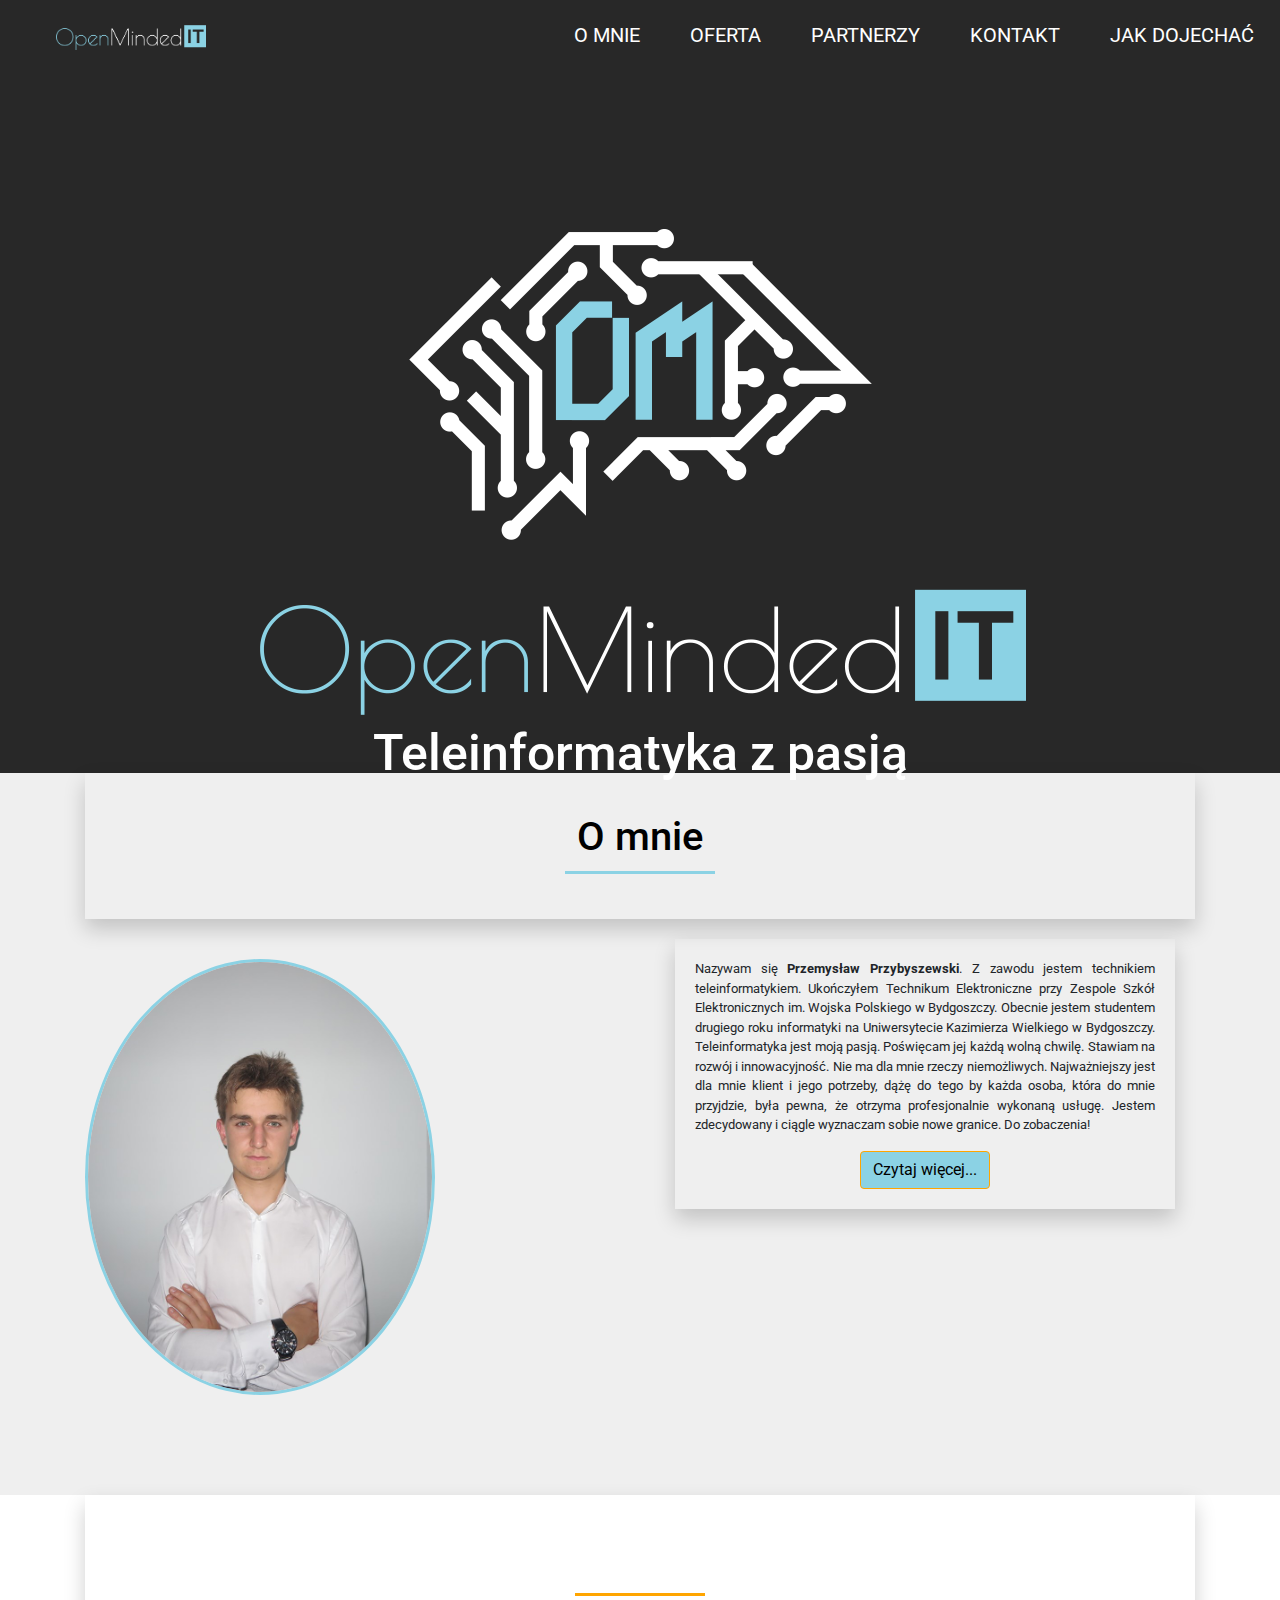
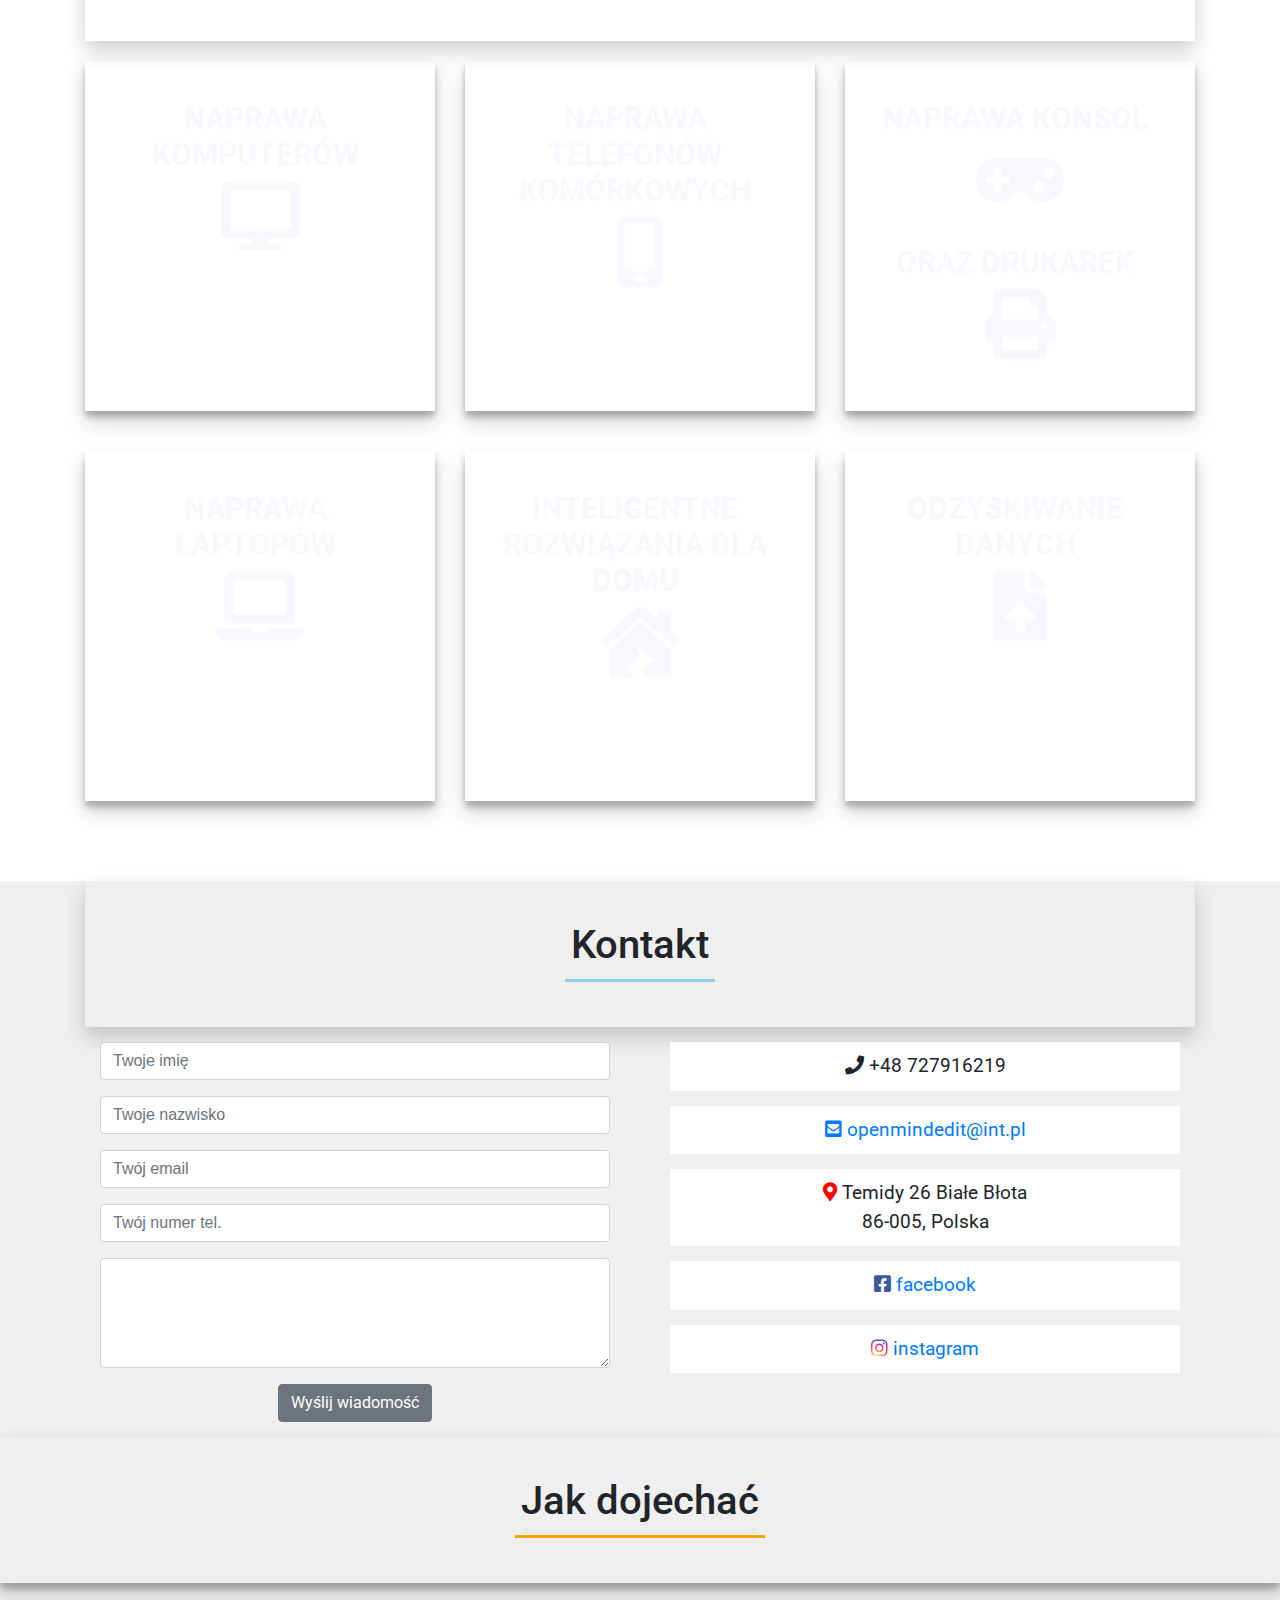
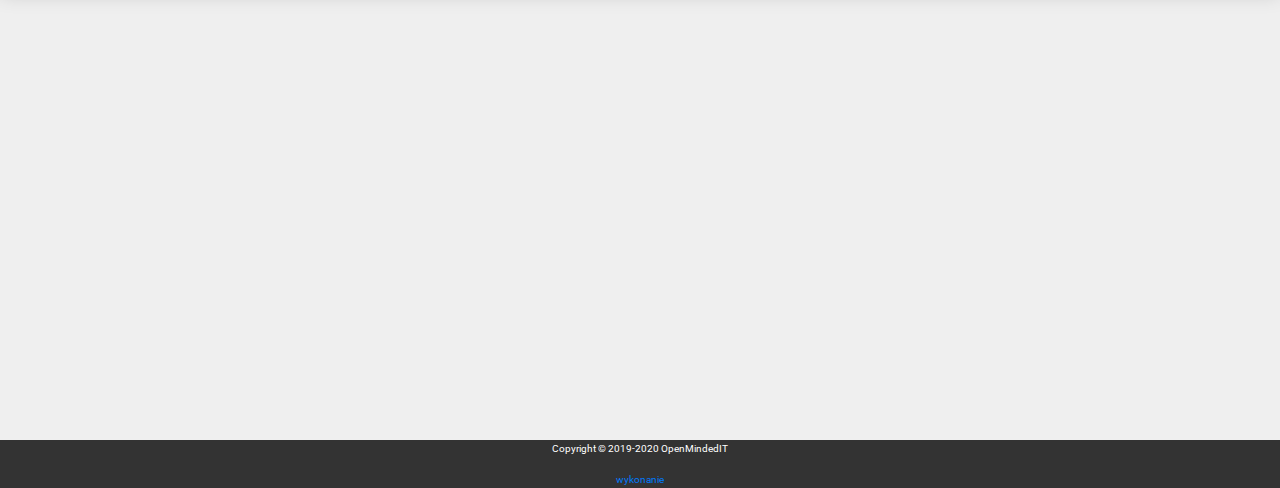
<file: index.html>
<!DOCTYPE html>
<html lang="pl">
    <head>
        <meta charset="utf-8">
        <meta name="viewport" content="width=device-width, initial-scale=1">
        <link rel="shortcut icon" href="img/page_logo.png" type="image/x-icon">
        <title>OpenMindedIT</title>
        <link rel="stylesheet" type="text/css" href="style.css">
        <link rel="stylesheet" href="https://stackpath.bootstrapcdn.com/bootstrap/4.3.1/css/bootstrap.min.css">
        <link rel="stylesheet" href="https://stackpath.bootstrapcdn.com/font-awesome/4.7.0/css/font-awesome.min.css">
        <link rel="stylesheet" href="https://use.fontawesome.com/releases/v5.7.2/css/all.css">
        <script src="https://code.jquery.com/jquery-3.3.1.slim.min.js"></script>
        <script src="https://cdnjs.cloudflare.com/ajax/libs/popper.js/1.14.7/umd/popper.min.js"></script>
        <script src="https://stackpath.bootstrapcdn.com/bootstrap/4.3.1/js/bootstrap.min.js"></script>
        
    
        <body>
            <section id="header">
                
                    <nav class="navbar navbar-expand-lg navbar-light">
                      <a class="navbar-brand" href="#main"><img src="img/logo.png" alt="brand"></a>
                      <button class="navbar-toggler ml-auto" id="navbartoggler" type="button" data-toggle="collapse" data-target="#navbarNav" aria-controls="navbarNav" aria-expanded="false">
                        <i class="fa fa-bars"></i>
                      </button>
                      <div class="collapse navbar-collapse" id="navbarNav">
                        <ul class="navbar-nav ml-auto text-right">
                          <li class="nav-item">
                            <a class="nav-link" href="#about">O MNIE</a>
                          </li>
                          <li class="nav-item">
                            <a class="nav-link" href="#services">OFERTA</a>
                          </li>
                          <li class="nav-item">
                            <a class="nav-link" href="#">PARTNERZY</a>
                          </li>
                          <li class="nav-item">
                            <a class="nav-link" href="#contact">KONTAKT</a>
                              </li>
                                 <li class="nav-item">
                                <a class="nav-link" href="#map-title">JAK DOJECHAĆ</a>
                                  </li>
                            </ul>
                          </div>
                </nav>
            </section>
    <!-- main -->
            <section id="main">
                <div class="background">
                    <center><img src="img/background.png"></center>
                    <h1>Teleinformatyka z pasją</h1>
                </div>
            </section>
            
    <!-- about me -->
            <section id="about">
               <div class="container">
                   <div class="about-title">
                
                       <h1> O mnie </h1>
                   </div>
                   
                   <div class="row">
                       <div class="col-md-6">
                           <div class="profile">
                           <img src="img/profilepicture.jpg" alt="aboutme_picture">
                        </div>
                       </div>
                       
                       <div class="col-md-6">
                           <div class="aboutme">
                               <p> Nazywam się <b>Przemysław Przybyszewski</b>. Z zawodu jestem technikiem teleinformatykiem. Ukończyłem Technikum Elektroniczne przy Zespole Szkół  Elektronicznych im. Wojska Polskiego w Bydgoszczy. Obecnie jestem studentem drugiego roku informatyki na Uniwersytecie Kazimierza Wielkiego w Bydgoszczy. Teleinformatyka jest moją pasją. Poświęcam jej każdą wolną chwilę. Stawiam na rozwój i innowacyjność. Nie ma dla mnie rzeczy niemożliwych. Najważniejszy jest dla mnie klient i jego potrzeby, dążę do tego by każda osoba, która do mnie przyjdzie, była pewna, że otrzyma profesjonalnie wykonaną usługę. Jestem zdecydowany i ciągle wyznaczam sobie nowe granice.  Do zobaczenia! </p>
                           
                            <!-- Button trigger modal -->
                               <div class="button_readmore">
                            <button type="button" class="btn btn-primary readmore" data-toggle="modal" data-target="#exampleModal">
                              Czytaj więcej...
                            </button>
                               </div>

                            <!-- Modal -->
                            <div class="modal fade" id="exampleModal" tabindex="-1" role="dialog" aria-labelledby="exampleModalLabel" aria-hidden="true">
                              <div class="modal-dialog modal-dialog-centered"  role="document">
                                <div class="modal-content">
                                  <div class="modal-header">
                                    <h5 class="modal-title ml-auto">O mnie</h5>
                                    <button type="button" class="close" data-dismiss="modal" aria-label="Close">
                                      <span aria-hidden="true">&times;</span>
                                    </button>
                                  </div>
                                  <div class="modal-body">
                                   Za pierwszy poważny cel ustanowiłem sobie rozpoczęcie własnej działalności gospodarczej i oto jestem, spełniam moje marzenia. Nigdy nie widziałem siebie jako zwykłego pracownika w szarej firmie XYZ, która niszczyłaby moją kreatywność. Właśnie dlatego jestem zarówno pracownikiem jak i pracodawcą, ustalam zasady i reguły gry. Umiejętnościami oraz kompetencjami buduję wizerunek mojej firmy od podstaw. W razie wątpliwości lub pytań napisz do mnie.
                                  </div>
                                  <div class="modal-footer">
                                    
                                  </div>
                                </div>
                              </div>
                            </div>
                           </div>
                       </div>
                   </div>
    
                </div>
            </section>
    <!-- services -->
            
      <section id="services">
            <div class="container">

                   <div class="services-title">
                    <h1> Oferta </h1>
                    </div>
                    <div class="row">
                        <div class="col-md-4">
                            <div class="servicebox" onclick="">
                                
                                  <div class="flip-card-inner">
                                    <div class="flip-card-front">
                                <div class="service-icon">
                                    <h3 class="title">Naprawa komputerów</h3><br/>
                                    <i class="fas fa-desktop"></i>
                                </div>
                                        <div class="despriction">
                               <br/>
                                <br/>
                                        </div>
                            </div>
                             <div class="flip-card-back">
                            <h1>Przykładowy cennik usług</h1> 
                            <ul>
                            <li> 1. Wymiana obudowy <strong>150zł</strong></li>
                           <li> 2. Wymiana płyty głównej <strong>120zł</strong></li> 
                           <li> 3. Wymiana procesora <strong>80zł</strong></li>
                           <li> 4. Wymiana dysku twardego/napędu <strong>50zł</strong></li>
                            <li> 5. Wymiana zasilacza <strong>50zł</strong></li> 
                            <li>  6. Wymiana uszkodzonej pamięci RAM <strong>60zł</strong></li>
                            <li> 7. Montaż pamięci RAM <strong>20zł</strong></li> 
                           <li> 8. Formatowanie dysku twardego <strong>30zł</strong> </li>  
                            <li> 9. Złożenie komputera z części klienta <strong>120zł</strong> </li> 
                            <li> 10. Instalowanie systemu operacyjnego <strong>100zł</strong> </li> 
                            <li> 11. Czyszczenie wnętrza komputera <strong>150zł</strong></li> 
                            </ul>
                        </div>
                        </div>
                        </div>
                        </div>
                        
                           <div class="col-md-4">
                            <div class="servicebox" onclick="">
                                
                                  <div class="flip-card-inner">
                                    <div class="flip-card-front">
                                <div class="service-icon">
                                    <h3 class="title">Naprawa telefonów komórkowych</h3><br/>
                                 <i class="fas fa-mobile-alt"></i>
                                </div>
                                        <div class="despriction">
                               <br/>
                                <br/>
                                        </div>
                            </div>
                             <div class="flip-card-back">
                            <h1>Przykładowy cennik usług</h1> 
                            <ul>
                            <li>1. Punkt pierwszy</li>
                            <li>2. Punkt drugi</li>
                            <li>3. Punkt trzeci</li>
                            <li>4. Punkt pierwszy</li>
                            <li>5. Punkt drugi</li>
                            <li>6. Punkt trzeci</li>
                            <li>7. Punkt pierwszy</li>
                            <li>8. Punkt drugi</li>
                            <li>9. Punkt trzeci</li>
                            <li>10. Punkt pierwszy</li>
                            <li>11. Punkt drugi</li>
                            <li>12. Punkt trzeci</li>
                            </ul>
                        </div>
                        </div>
                        </div>
                        </div>
                        
                           <div class="col-md-4">
                            <div class="servicebox" onclick="">
                                
                                  <div class="flip-card-inner">
                                    <div class="flip-card-front">
                                <div class="service-icon">
                                    <h3 class="title">Naprawa konsol</h3><br/>
                                    <center><i class="fas fa-gamepad"></i></center>
                                </div> 
                                        <div class="service-icon">
                                    <h3 class="title">Oraz drukarek</h3><br/>
                                    <center><i class="fas fa-print"></i></center>
                                </div>
                                        <div class="despriction">
                               <br/>
                                <br/>
                                        </div>
                            </div>
                             <div class="flip-card-back">
                            <h1>Przykładowy cennik usług</h1> 
                            <ul>
                           <li> 1. Regeneracja kartridża <strong>30zł</strong></li>
                            <li> 2. Naprawa drukarki <strong>cena</strong> do uzgodnienia
                            <li> 3. Wymiana lasera od <strong>100zł</strong></li>
                            <li> 4. Wymiana napędu od <strong>180zł</strong></li>
                            <li> 5. Wymiana portu HDMI <strong>200zł</strong></li>
                            <li> 6. Wymiana układu HDMI <strong>200zł</strong></li>
                            <li> 7. Wymiana zasilacza <strong>130zł</strong></li>
                            <li> 8. Czyszczenie konsol od <strong>80zł</strong> </li>
                            <li> 9. Naprawa kontrolerów od <strong>30zł</strong> </li>
                            </ul>
                        </div>
                        </div>
                        </div>
                        </div>
                        
                          <div class="col-md-4">
                            <div class="servicebox" onclick="">
                                
                                  <div class="flip-card-inner">
                                    <div class="flip-card-front">
                                <div class="service-icon">
                                    <h3 class="title">Naprawa laptopów</h3><br/>
                                    <center><i class="fas fa-laptop"></i></center>
                                </div>
                                        <div class="despriction">
                               <br/>
                                <br/>
                                        </div>
                            </div>
                             <div class="flip-card-back">
                            <h1>Przykładowy cennik usług</h1> 
                            <ul>
                           <li> 1. Czyszczenie laptopa <strong>120zł</strong> </li>
                           <li> 2. Instalacja systemu operacyjnego <strong>100zł</strong></li>
                           <li> 3. Wymiana klawiatury 50zł <strong>50zł</strong></li>
                           <li> 4. Wymiana napędu <strong>60zł</strong></li>
                           <li> 5. Wymiana dysku twardego <strong>50zł</strong> </li>
                           <li> 6. Wymiana matrycy <strong>400zł</strong></li>
                           <li> 7. Naprawa podświetlenia matrycy <strong>190zł</strong></li>
                           <li> 8. Wymiana gniazd zasilania, USB/LAN/HDMI <strong>150zł</strong></li>
                           <li> 9. Naprawa zasilacza <strong>65zł</strong></li>
                           <li> 10. Wymiana pamięci RAM <strong>50zł</strong> </li>
                           
                            </ul>
                        </div>
                        </div>
                        </div>
                        </div>
                        
                          
                         <div class="col-md-4">
                            <div class="servicebox" onclick="">
                                
                                  <div class="flip-card-inner">
                                    <div class="flip-card-front">
                               <div class="service-icon">
                                    <h3 class="title">Inteligentne rozwiązania dla domu</h3><br/>
                                    <i class="fas fa-house-damage"></i>
                                </div>
                                        <div class="despriction">
                               <br/>
                                <br/>
                                        </div>
                            </div>
                             <div class="flip-card-back">
                            <h1>Przykładowy cennik usług</h1> 
                            <ul>
                            <li><strong>Cena</strong> do uzgodnienia z klientem.</li>
                                 </ul>
                        </div>
                        </div>
                        </div>
                        </div>
                        
                    <div class="col-md-4">
                            <div class="servicebox" onclick="">
                                
                                  <div class="flip-card-inner">
                                    <div class="flip-card-front">
                                <div class="service-icon">
                                    <h3 class="title">Odzyskiwanie danych</h3><br/>
                                    <i class="fas fa-file-upload"></i>
                             
                                </div>
                                        <div class="despriction">
                               <br/>
                                <br/>
                                        </div>
                            </div>
                             <div class="flip-card-back">
                            <h1>Przykładowy cennik usług</h1> 
                            <ul>
                           <li> 1. Utraconych z dysku twardego <strong>100zł</strong> </li>
                            <li> 2. Utraconych z pendrive <strong>80zł</strong> </li>
                            <li> 3. Utraconych z karty pamięci <strong>80zł</strong> </li>
                            <li> 4. Utraconych z pamięci telefonu <strong>100zł</strong> </li>
                            </ul>
                        </div>
                        </div>
                        </div>
                        </div>
                </div>        
         </div>
            </section>
                
       
            <!--contact-->
            <section id="contact">
            <div class="container">
                <div class="contact-title">
                <h1> Kontakt </h1>
                </div>
                <div class="row">
                    <div class="col-md-6">
                        <form class="contact-form" action="php/contact.php">
                            <div class="form-group">
                                <input type="text" class="form-control" placeholder="Twoje imię" style="font-family: 'Archivo Narrow', sans-serif; font-weight: normal; font-style: normal; ;">
                                
                            </div>
                            <div class="form-group">
                                <input type="text" class="form-control" placeholder="Twoje nazwisko" style="font-family: 'Archivo Narrow', sans-serif; font-weight: normal; font-style: normal; ;">
                                
                            </div>
                            <div class="form-group">
                                <input type="text" class="form-control" placeholder="Twój email" style="font-family: 'Archivo Narrow', sans-serif; font-weight: normal; font-style: normal; ;">
                                
                            </div>
                            <div class="form-group">
                                <input type="text" class="form-control" placeholder="Twój numer tel." style="font-family: 'Archivo Narrow', sans-serif; font-weight: normal; font-style: normal; ;">
                                
                            </div>
                            <div class="form-group">
                                <textarea rows="4" class="form-control" style="font-family: 'Archivo Narrow', sans-serif; font-weight: normal; font-style: normal; ;"></textarea>
                            </div>
                            <div class="button">
                            <input type="submit" class="btn btn-secondary" data-toggle="tooltip" data-placement="right" title="click!" value="Wyślij wiadomość">
                            </div>
                        </form>
                        
                        
                    </div>
                    <div class="col-md-6 contact-info">
                        <div class="follow"><b> </b> <i class="fas fa-phone"></i> <a>+48 727916219</a> </div> 
                    <div class="follow"><b> </b> <a href="mailto:bartoszulc01@gmail.com?Subject=Kontakt"><i class="fas fa-envelope-square"></i> openmindedit@int.pl </a> </div>
                        <div class="follow"><b> </b> <i class="fas fa-map-marker-alt"></i><a> Temidy 26 Białe Błota<br/> 86-005, Polska </a> </div>
                        <div class="follow"> <b> </b><i class="fab fa-facebook-square"></i> <a href=""> facebook </a></div>
                        <div class="follow"> <b> </b><i class="fab fa-instagram"></i><a href=""> instagram</a></div>
                    </div>
                </div>
               
            </div>
                <div id="map-title">
                 <h1>
                        Jak dojechać
                    </h1>
                </div>
                <div class="map">
                    <iframe src="https://www.google.com/maps/embed?pb=!1m18!1m12!1m3!1d2395.8760395563913!2d17.904150315969456!3d53.094461201248926!2m3!1f0!2f0!3f0!3m2!1i1024!2i768!4f13.1!3m3!1m2!1s0x470312bb55e178db%3A0x119e3761dd04b646!2sTemidy%2026%2C%2086-005%20Bia%C5%82e%20B%C5%82ota!5e0!3m2!1spl!2spl!4v1568069162782!5m2!1spl!2spl" width="100%" height="450" frameborder="0" style="border:0;" allowfullscreen=""></iframe>
                </div>
        </section>
            <section id="footer">
                
            <div class="container text-center">
                <p>Copyright © 2019-2020 OpenMindedIT</p>
                <a href="http://bartoszulc.pl/">wykonanie</a>
            </div>

        </section>
     <script src="js/smooth-scroll.js"></script>
        <script>
	       var scroll = new SmoothScroll('a[href*="#"]');
            </script>
     
            <!--
            <script>
                
         var prevScrollpos = window.pageYOffset;
            window.onscroll = function() {
              var currentScrollPos = window.pageYOffset;
              if (prevScrollpos > currentScrollPos) {
                document.getElementById("header").style.top = "0";
              } else {
                document.getElementById("header").style.top = "-90px";
              }
              prevScrollpos = currentScrollPos;
            }  
            </script> 
            -->
        </body>
       
    </head>    
</html>
</file>
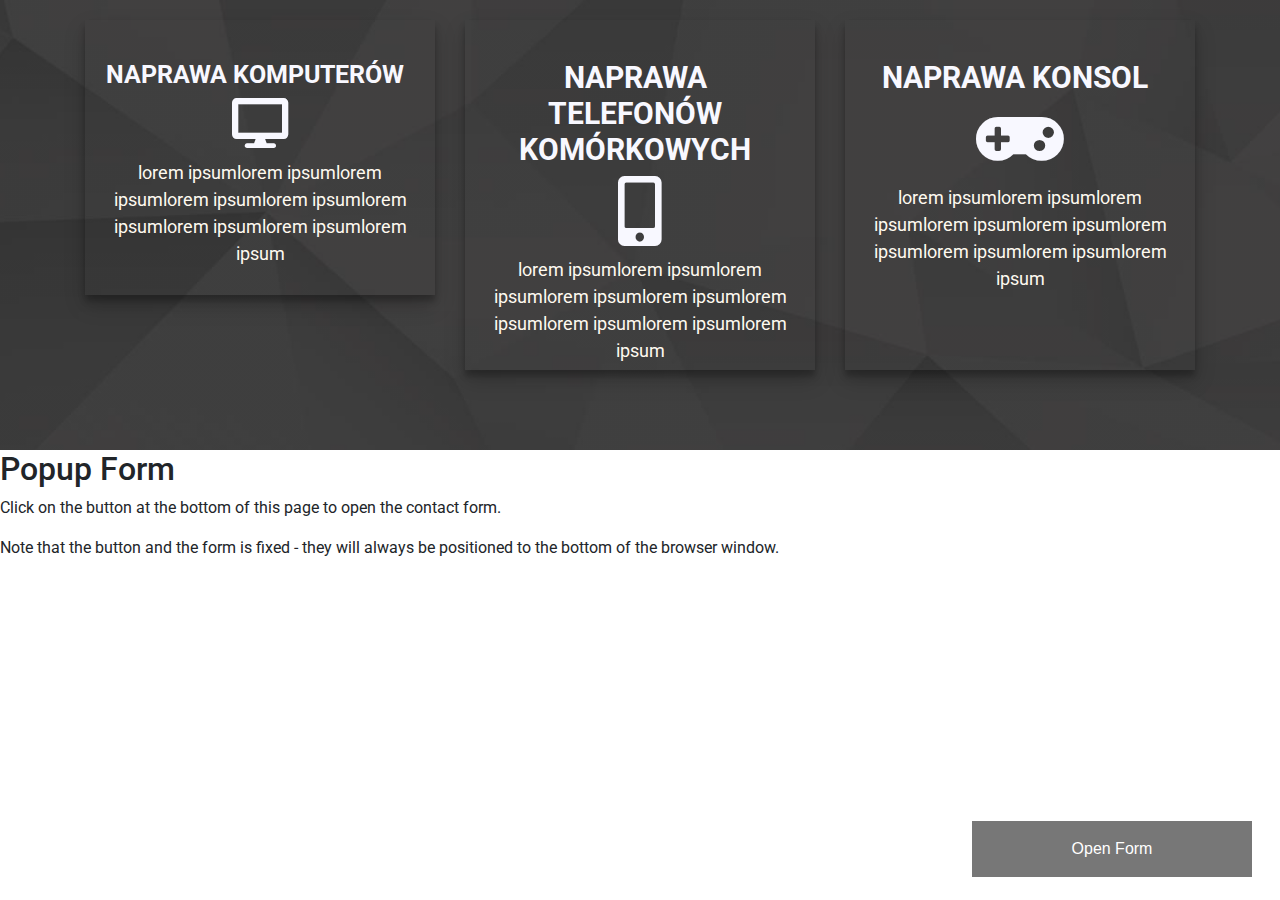
<file: test.html>
<!DOCTYPE html>
<html>
<head>
            <meta charset="utf-8">
        <meta name="viewport" content="width=device-width, initial-scale=1">
      
        <link rel="stylesheet" type="text/css" href="style.css">
        <link rel="stylesheet" href="https://stackpath.bootstrapcdn.com/bootstrap/4.3.1/css/bootstrap.min.css">
        <link rel="stylesheet" href="https://stackpath.bootstrapcdn.com/font-awesome/4.7.0/css/font-awesome.min.css">
        <link rel="stylesheet" href="https://use.fontawesome.com/releases/v5.7.2/css/all.css">
        <script src="https://code.jquery.com/jquery-3.3.1.slim.min.js"></script>
        <script src="https://cdnjs.cloudflare.com/ajax/libs/popper.js/1.14.7/umd/popper.min.js"></script>
        <script src="https://stackpath.bootstrapcdn.com/bootstrap/4.3.1/js/bootstrap.min.js"></script>
    
<meta name="viewport" content="width=device-width, initial-scale=1">
<style>
body {font-family: Arial, Helvetica, sans-serif;}
* {box-sizing: border-box;}

/* Button used to open the contact form - fixed at the bottom of the page */
.open-button {
  background-color: #555;
  color: white;
  padding: 16px 20px;
  border: none;
  cursor: pointer;
  opacity: 0.8;
  position: fixed;
  bottom: 23px;
  right: 28px;
  width: 280px;
}

/* The popup form - hidden by default */
.form-popup {
  display: none;
  position: fixed;
  bottom: 0;
  right: 15px;
  border: 3px solid #f1f1f1;
  z-index: 9;
}

/* Add styles to the form container */
.form-container {
  max-width: 300px;
  padding: 10px;
  background-color: white;
}

/* Full-width input fields */
.form-container input[type=text], .form-container input[type=password] {
  width: 100%;
  padding: 15px;
  margin: 5px 0 22px 0;
  border: none;
  background: #f1f1f1;
}

/* When the inputs get focus, do something */
.form-container input[type=text]:focus, .form-container input[type=password]:focus {
  background-color: #ddd;
  outline: none;
}

/* Set a style for the submit/login button */
.form-container .btn {
  background-color: #4CAF50;
  color: white;
  padding: 16px 20px;
  border: none;
  cursor: pointer;
  width: 100%;
  margin-bottom:10px;
  opacity: 0.8;
}

/* Add a red background color to the cancel button */
.form-container .cancel {
  background-color: red;
}

/* Add some hover effects to buttons */
.form-container .btn:hover, .open-button:hover {
  opacity: 1;
}
    
    #services
{
    background: linear-gradient(rgba(0,0,0,0.6),rgba(0,0,0,0.6)),url(img/background-services.jpg);
    background-position: center;
    background-attachment: fixed;
    background-size:cover;
  
}
#servicebox
{
    box-shadow: 0 10px 20px rgba(0,0,0,0.19), 0 6px 6px rgba(0,0,0,0.23);
    margin-top: 20px;
    padding: 20px;
    border-radius: 5px solid;
    text-align: center;
    overflow: hidden;
    z-index: 1;
    position: relative;
    margin-bottom: 20px;
    color:#f8f8ff;
   
    
    
}
#servicebox:before
{
    content: "";
    width: 100%;
    height: 100%;
    border-radius: 5px;
    background: #8bd2e4;
    position: absolute;
    top:0;
    left:-100%;
    z-index:-1;
    transition: all 0.5s ease 0s;
    
    
    
}
#servicebox:hover:before
{
    left:0;
}
#servicebox:after
{
    content:"";
    width:7px;
    height:0;
    border-radius: 5px;
    background: orange;
    position: absolute;
    top:0;
    left:0;
    transition: all 0.5s ease 0s;
    
    
}
#servicebox:hover:after
{
    height:100%;
    color:black;
}
#servicebox .service-icon
{
    
    margin-bottom: 10px;   
}

#servicebox .service-icon i
{
    font-size:50px;
    float:inherit;
    text-align: center;
    
}

#servicebox .title
{
    display:inline-block;
    font-size:25px;
    font-weight: bold;
    text-transform: uppercase;
    margin-right: 10px;
    text-align: center;
    margin-top: 20px;
    
}
.description
{
    font-size:18px !important;
    color:floralwhite;
}
</style>
</head>
<body>

    <section id="services">
                <div class="container">
                    <div class="row">
                        <div class="col-md-4">
                            <div id="servicebox" onmouseover="openForm()">
                                <div class="service-icon">
                                    <h3 class="title">Naprawa komputerów</h3><br/>
                                    <i class="fas fa-desktop"></i>
                                </div>
                                <p class="description">
                                    lorem ipsumlorem ipsumlorem ipsumlorem ipsumlorem ipsumlorem ipsumlorem ipsumlorem ipsumlorem ipsum
                                </p>
                            
                            </div>
                        </div>
                         <div class="col-md-4">
                            <div class="servicebox">
                                <div class="service-icon">
                                    <h3 class="title">Naprawa telefonów komórkowych</h3><br/>
                                 <i class="fas fa-mobile-alt"></i>

                                </div>
                                <p class="description">
                                    lorem ipsumlorem ipsumlorem ipsumlorem ipsumlorem ipsumlorem ipsumlorem ipsumlorem ipsumlorem ipsum                               
                                </p>
                                
                            </div>
                        </div>
                           <div class="col-md-4">
                            <div class="servicebox">
                                <div class="service-icon">
                                    <h3 class="title">Naprawa konsol</h3><br/>
                                    <center><i class="fas fa-gamepad"></i></center>
                                </div>
                                <p class="description">
                                    lorem ipsumlorem ipsumlorem ipsumlorem ipsumlorem ipsumlorem ipsumlorem ipsumlorem ipsumlorem ipsum
                                </p>
                                </div>
                                </div>
                            </div>
                        </div>
                    </section>
                <h2>Popup Form</h2>
                <p>Click on the button at the bottom of this page to open the contact form.</p>
                <p>Note that the button and the form is fixed - they will always be positioned to the bottom of the browser window.</p>

                <button class="open-button" onmouseover="openForm()">Open Form</button>

                <div class="form-popup" id="myForm">
                  <form action="/action_page.php" class="form-container">
                    <h1>Login</h1>

                    <label for="email"><b>Email</b></label>
                    <input type="text" placeholder="Enter Email" name="email" required>

                    <label for="psw"><b>Password</b></label>
                    <input type="password" placeholder="Enter Password" name="psw" required>

                    <button type="submit" class="btn">Login</button>
                    <button type="button" class="btn cancel" onclick="closeForm()">Close</button>
                  </form>
                </div>
    

<script>
function openForm() {
  document.getElementById("myForm").style.display = "block";
}

function closeForm() {
  document.getElementById("myForm").style.display = "none";
}
</script>    
    
                
</body>
</html>
</file>
<file: style.css>
@import url('https://fonts.googleapis.com/css?family=Roboto:300&display=swap');
*{
    margin:0;
    padding: 0;
    font-family: 'Roboto', sans-serif;
    
    
}
/*--nav-bar--*/
#header
{
    background: #282828;
    top:0;
    position: sticky;
    z-index: 2;
}
.navbar
{
    padding-top: 20px !important;
    background: #282828 !important;
    
    
    
     
}
.nav-item
{
    margin-left:40px;
    margin-bottom:10px;
   
}
.nav-link
{
    
    font-size:20px !important;
    padding: 0 0 5px 0 !important;
    margin-right: 60px !important;
    color:#fff !important;
    
    
}
.navbar-brand img
{
    width:250px;
    margin-bottom: 10px;
    margin-left: 40px;
    float: left;
}
.fa-bars
{
    color: #fff;
    font-size:30px !important;
}
.navbar-toggler
{
    margin-bottom: 10px !important;
    
}

.nav-link:hover{
  
  color: #8bd2e4 !important;
}
  
/*--main--*/
.background
{
   
   
   
   background-color: #282828;
   width: 100%;
   height:1000px; 
}
.background img
{
    margin-top: -100px;
    margin-bottom: -250px;
    
}
.background h1
{
    font-size:50px;
    color:white;
    text-align: center;
    margin-bottom: 180px;
    
   
}
/*-----------------------------------------------------------aboutme---------------------------------------------------------*/
#about
{
    background-color: #efefef;
    padding-bottom: 60px;
    
    
}
.about-title
{
    box-shadow: 0 10px 20px rgba(0,0,0,0.19);
    padding-top:40px;
    padding-bottom: 40px;
    color:black;
    text-align: center;
    
}
.about-title::after
{
    content:'';
    display: block;
    background: #8bd2e4;
    height:3px;
    width:150px;
    margin:10px auto 5px;
}
.profile img
{ 
    
    margin: 40px 0px 40px 0px;
    width: 400px;
    border-radius: 100%;
    border:3px solid;
    border-color:#8bd2e4;
    
}
.aboutme
{   
    box-shadow: 0 10px 20px rgba(0,0,0,0.19);
    margin: 40px;
    font-size: 18px;
    padding: 20px;
    text-align: center;
    
}
.modal
{
    text-align: center;
}
.modal-title
{
    margin-right: -35px !important;
    
}
.readmore
{
    background-color:#8bd2e4 !important;
    border-color:orange !important;
    color:black !important;
    
}
.button_readmore
{
    text-align: center !important;
}
/*---------------------------------------------------------services-----------------------------------------------------------------*/
#services
{
    background: linear-gradient(rgba(0,0,0,0.6),rgba(0,0,0,0.6)),url(img/background-services.jpg);
    background-position: center;
    background-attachment: fixed;
    background-size:cover;
    padding-bottom: 60px;
   
  
}
.services-title
{
    box-shadow: 0 10px 20px rgba(0,0,0,0.19);
    padding-top:40px;
    padding-bottom: 40px;
    color: #fff;
    text-align: center;
}
.services-title:after
{
    content: '';
    background: orange;
    display:block;
    height:3px;
    width:130px;
    margin:10px auto 5px;
}
.servicebox
{
    box-shadow: 0 10px 20px rgba(0,0,0,0.19), 0 6px 6px rgba(0,0,0,0.23);
    
    padding:20px;
    border-radius: 5px solid;
    text-align: center;
    overflow: hidden;
    z-index: 1;
    position: relative;
    margin-top: 20px;
    margin-bottom: 20px;
    color:#f8f8ff;
    width: 350px;
    height: 350px;
   
  
    
}
.servicebox:before
{
    content: "";
    width: 100%;
    height: 100%;
    border-radius: 5px;
    background: #8bd2e4;
    position: absolute;
    top:0;
    left:-100%;
    z-index:-1;
    transition: all 0.5s ease 0s;
    
    
    
}
.servicebox:hover:before
{
    left:0;
}
.servicebox:after
{
    content:"";
    width:7px;
    height:0;
    border-radius: 5px;
    background: orange;
    position: absolute;
    top:0;
    left:0;
    transition: all 0.5s ease 0s;
    
    
}
.servicebox:hover:after
{
    height:100%;
    color:black;
}
.servicebox .service-icon
{
    
    margin-bottom: 10px;   
}

.servicebox .service-icon i
{
    font-size:70px;
    float:inherit;
    text-align: center;
    
}

.servicebox .title
{
    display:inline-block;
    font-size:30px;
    font-weight: bold;
    text-transform: uppercase;
    margin-right: 10px;
    text-align: center;
    margin-top: 20px;
    
}
.description
{
    font-size:18px !important;
    color:floralwhite;
    content: '';
    height: 100px;
}
.flip-card-inner {
  
  text-align: center;
  -webkit-transition: -webkit-transform 0.6s;
  transition: -webkit-transform 0.6s;
  -o-transition: transform 0.6s;
  transition: transform 0.6s;
  transition: transform 0.6s, -webkit-transform 0.6s;
  -webkit-transform-style: preserve-3d;
          transform-style: preserve-3d;
 
}

.servicebox:hover .flip-card-inner {
  -webkit-transform: rotateY(180deg);
          transform: rotateY(180deg);
}

.flip-card-front, .flip-card-back {
  position: absolute;
  width: 100%;
  height: 100%;
  -webkit-backface-visibility: hidden;
          backface-visibility: hidden;
    transform: rotateX(0deg);
}

.flip-card-back {
  
  color: black;
  -webkit-transform: rotateY(180deg);
          transform: rotateY(180deg);
  -webkit-text-decoration:;
          text-decoration:
}
.flip-card-back ul
{
    list-style: none;
    font-size:15px;
}
.flip-card-back h1
{
    font-size:22px;
    font-weight: bold;
}
/*-----------------------------------------------------------------------------contact---------------------------------------------------------*/
#contact
{
    background: #efefef;
   
    
    
}
.contact-title
{
    padding-top:40px;
    padding-bottom: 40px;
    text-align: center;
    box-shadow: 0 10px 20px rgba(0,0,0,0.19);
    
}
.contact-title::after
{
    content: '';
    background: #8bd2e4;
    display:block;
    height:3px;
    width:150px;
    margin:10px auto 5px;
    
}
.contact-form
{
    padding:15px;
    
}
.follow
{
    background: #fff;
    padding:10px;
    margin:15px;
    text-align: center;
    font-size: 19px;
    
}
.button
{
    
   text-align: center!important;
   
    
}
.contact-info
{
   
}
.button_contact
{
   background-color:#8bd2e4 !important;
   color:black !important;
   border-color:orange !important;
}
#map-title
{
    text-align: center;
    padding-top: 40px;
    padding-bottom: 40px;
    box-shadow: 0 10px 20px rgba(0,0,0,0.19), 0 6px 6px rgba(0,0,0,0.23);
}
#map-title::after
{
    content: '';
    background: orange;
    display:block;
    height:3px;
    width:250px;
    margin:10px auto 5px;

}
.follow .fa-facebook-square
{
    color: #3C5A99;
}
.follow .fa-instagram
{
    background: radial-gradient(circle at 30% 107%, #fdf497 0%, #fdf497 5%, #fd5949 45%, #d6249f 60%, #285AEB 90%);
  -webkit-background-clip: text;
          background-clip: text;
  -webkit-text-fill-color: transparent;
    
  
    
}
.follow .fa-map-marker-alt
{
    color:red;
}

/*--------------------------------------------------------footer---------------------------------------------------------------------------*/
#footer
{
    background:#333 !important;
    color:#fff;
    padding:1px;
    font-size:10px;
    
}
/*----------------------------------------------------media_query-------------------------------------------------------------------------*/
/*-------------------------------------------------max-width:1240px----------------------------------------------------------------------*/
@media (max-width:1240px){
        
    
   .nav-link
    {
        font-size:15px !important;
        
    }
    .nav-item
    {
        margin-left: 20px;
        margin-bottom:10px;
    }
.readmore
{
    margin-left: 25%;
    width: 50%;
        font-size:14px !important;
}
.background img
{
   width: 500px;
   margin-top: 50px;

    
}
.background h1
{
    font-size:20px;
    color:white;
    text-align: center;
    margin-top:120px; 
    
}

.servicebox
{
    box-shadow: 0 10px 20px rgba(0,0,0,0.19), 0 6px 6px rgba(0,0,0,0.23);
    
    padding:20px;
    border-radius: 5px solid;
    text-align: center;
    overflow: hidden;
    z-index: 1;
    position: relative;
    margin-top: 20px;
    margin-bottom: 20px;
    color:#f8f8ff;
    width: 288px;
    height: 300px;
   
  
    
}
}
/*-------------------------------------------------max-width:1300px----------------------------------------------------*/
@media (max-width:1300px){
    .background
    {
        height: 700px;
    }
    .navbar-brand img
    {
        max-width:150px;
    }
    .navbar-nav>li {
	
  text-align:right;
  float: none;
  margin-right: -50px!important;
      
  }
  .profile img
{ 
    
    
   
    width:350px;
    border-radius: 100%;
    border:3px solid;
    border-color: #8bd2e4;
    
}
.aboutme

{   
    margin: 20px;
    font-size: 13px;
    padding: 20px;
    text-align: justify;
    
}
    
}
/*-------------------------------------------------max-width:768px----------------------------------------------------*/
@media (max-width: 768px) { 
  .navbar-nav>li {
	
  text-align:right;
  float: none;
  margin-right: -50px!important;
      
  }
.profile img
{ 
    
    
    margin-left: 15%!important;
    width:70%;
    border-radius: 100%;
    border:3px solid;
    border-color: #8bd2e4;
    margin-bottom: -20px!important;
}
.aboutme

{   
    margin: 20px;
    font-size: 13px;
    padding: 20px;
    text-align: justify;
    
}
.servicebox
    {
        
   
    box-shadow: 0 10px 20px rgba(0,0,0,0.19), 0 6px 6px rgba(0,0,0,0.23);
    margin-top: 20px;
    padding: 20px;
    border-radius: 5px solid;
    text-align: center;
    overflow: hidden;
    z-index: 1;
    position: relative;
    margin-bottom: 20px;
    color:#f8f8ff;
    width: 100%;
    height: 320px;
    
}
    .servicebox .title
{
    display:inline-block;
    font-size:25px;
    font-weight: bold;
    text-transform: uppercase;
    margin-right: 10px;
    text-align: center;
    margin-top: 20px;
    
}
}
/*-------------------------------------------------max-width:500px----------------------------------------------------*/
@media (max-width:500px){
    
    .background
    {
        height: 500px;
    }
   .background img
{
   
   width: 70%;
   margin-top: 60px;
    
}
.background h1
{
    font-size:70%;
    color:white;
    text-align: center;
    margin-top:200px;
}

}
</file>
